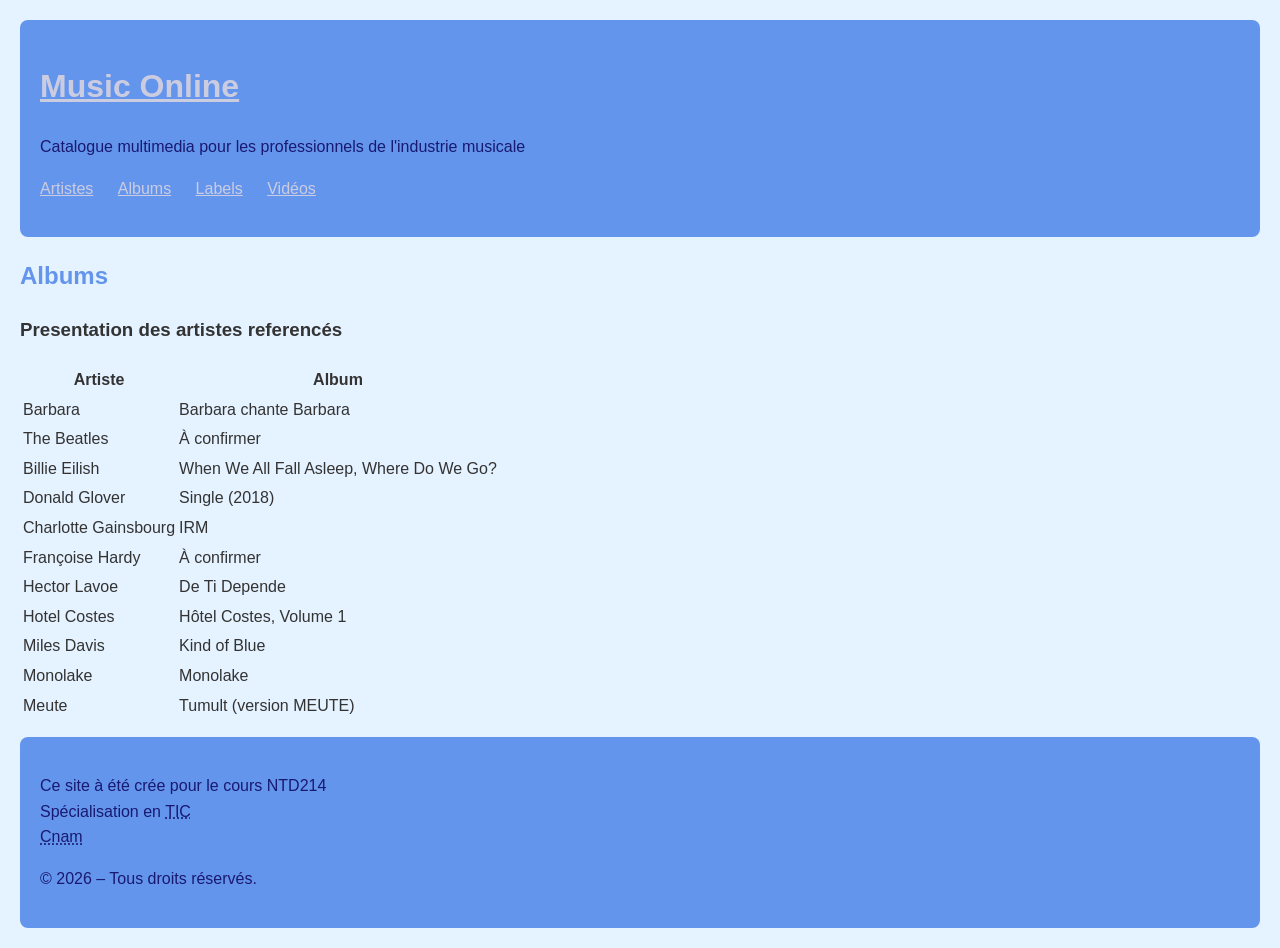
<file: pages/albums.html>
<!DOCTYPE html>
<html lang="fr">
    <head>
        <meta charset="UTF-8">
        <meta name="viewport" content="width=device-width, initial-scale=1.0">
        <title>Music Online Intranet</title>
        <link rel="stylesheet" type="text/css" href="../style.css">
    </head>
    <body>
        <header>
            <h1><a href="../index.html">Music Online</a></h1>
            <p>Catalogue multimedia pour les professionnels de l'industrie musicale</p>
            <nav>
                <ul>
                    <li><a href="artistes.html">Artistes</a></li>
                    <li><a href="albums.html">Albums</a></li>
                    <li><a href="labels.html">Labels</a></li>
                    <li><a href="videos.html">Vidéos</a></li>
                </ul>
            </nav>
        </header>
        <main>
                <h2>Albums</h2>
                <h3>Presentation des artistes referencés</h3>
                <table>
    <thead>
        <tr>
            <th>Artiste</th>
            <th>Album</th>
        </tr>
    </thead>
    <tbody>
        <tr><td>Barbara</td><td>Barbara chante Barbara</td></tr>
        <tr><td>The Beatles</td><td>À confirmer</td></tr>
        <tr><td>Billie Eilish</td><td>When We All Fall Asleep, Where Do We Go?</td></tr>
        <tr><td>Donald Glover</td><td>Single (2018)</td></tr>
        <tr><td>Charlotte Gainsbourg</td><td>IRM</td></tr>
        <tr><td>Françoise Hardy</td><td>À confirmer</td></tr>
        <tr><td>Hector Lavoe</td><td>De Ti Depende</td></tr>
        <tr><td>Hotel Costes</td><td>Hôtel Costes, Volume 1</td></tr>
        <tr><td>Miles Davis</td><td>Kind of Blue</td></tr>
        <tr><td>Monolake</td><td>Monolake</td></tr>
        <tr><td>Meute</td><td>Tumult (version MEUTE)</td></tr>
    </tbody>
</table>
            </main>
             <p> </p>
            <footer>
           <p>Ce site à été crée pour le cours NTD214<br>
           Spécialisation en <abbr title="Techniques de l'information et de la communication"> TIC</abbr><br>
          <abbr title="Conservatoire national des arts et métiers">
        Cnam
    </abbr> </p>
    <p>© 2026 – Tous droits réservés.</p>
    <!-- Informations complémentaires à définir (les informations légales par exemple) -->
        </footer>
    </body>
</html>
</file>
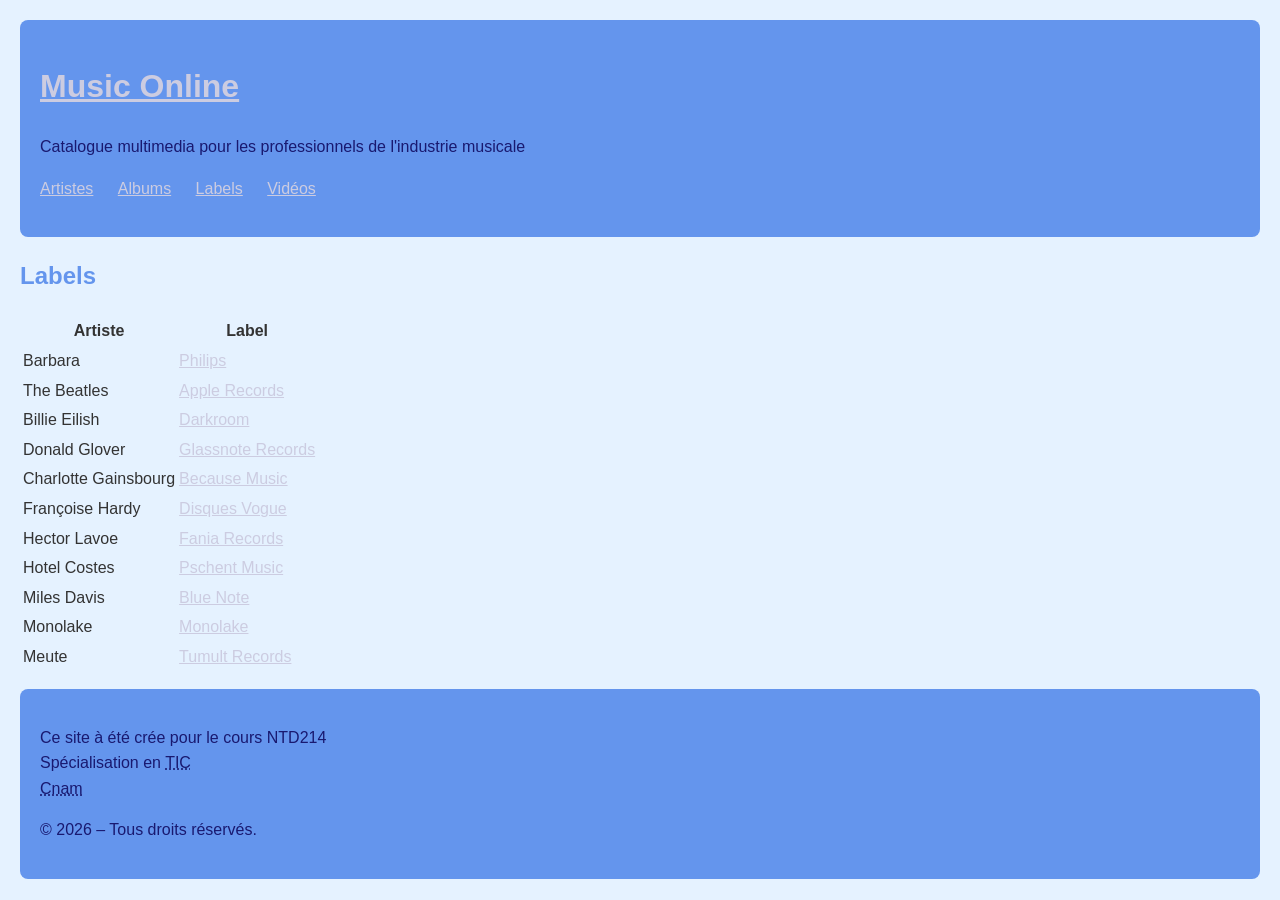
<file: pages/labels.html>
<!DOCTYPE html>
<html lang="fr">
    <head>
        <meta charset="UTF-8">
        <meta name="viewport" content="width=device-width, initial-scale=1.0">
        <title>Music Online Intranet</title>
        <link rel="stylesheet" type="text/css" href="../style.css">
    </head>
    <body>
        <header>
            <h1><a href="../index.html">Music Online</a></h1>
            <p>Catalogue multimedia pour les professionnels de l'industrie musicale</p>
            <nav>
                <ul>
                    <li><a href="artistes.html">Artistes</a></li>
                    <li><a href="albums.html">Albums</a></li>
                    <li><a href="labels.html">Labels</a></li>
                    <li><a href="videos.html">Vidéos</a></li>
                </ul>
            </nav>
        </header>
        <main>
                <h2>Labels</h2>
               <table>
    <thead>
        <tr>
            <th>Artiste</th>
            <th>Label</th>
        </tr>
    </thead>
    <tbody>
        <tr>
            <td>Barbara</td>
            <td><a href="https://www.universalmusic.com/" target="_blank">Philips</a></td>
        </tr>
        <tr>
            <td>The Beatles</td>
            <td><a href="http://www.applecorps.com/" target="_blank">Apple Records</a></td>
        </tr>
        <tr>
            <td>Billie Eilish</td>
            <td><a href="https://www.universalmusic.com/labels/" target="_blank">Darkroom</a></td>
        </tr>
        <tr>
            <td>Donald Glover</td>
            <td><a href="http://www.glassnotemusic.com/" target="_blank">Glassnote Records</a></td>
        </tr>
        <tr>
            <td>Charlotte Gainsbourg</td>
            <td><a href="http://www.because.tv/" target="_blank">Because Music</a></td>
        </tr>
        <tr>
            <td>Françoise Hardy</td>
            <td><a href="https://www.discogs.com/label/26445-Disques-Vogue" target="_blank">Disques Vogue</a></td>
        </tr>
        <tr>
            <td>Hector Lavoe</td>
            <td><a href="http://www.fania.com/" target="_blank">Fania Records</a></td>
        </tr>
        <tr>
            <td>Hotel Costes</td>
            <td><a href="http://www.pschent.com/" target="_blank">Pschent Music</a></td>
        </tr>
        <tr>
            <td>Miles Davis</td>
            <td><a href="http://www.bluenote.com/" target="_blank">Blue Note</a></td>
        </tr>
        <tr>
            <td>Monolake</td>
            <td><a href="http://www.monolake.de/" target="_blank">Monolake</a></td>
        </tr>
        <tr>
            <td>Meute</td>
            <td><a href="https://www.meute.eu/" target="_blank">Tumult Records</a></td>
        </tr>
    </tbody>
</table>
           
        </main>
        <p> </p>
            <footer>
           <p>Ce site à été crée pour le cours NTD214<br>
           Spécialisation en <abbr title="Techniques de l'information et de la communication"> TIC</abbr><br>
          <abbr title="Conservatoire national des arts et métiers">
        Cnam
    </abbr> </p>
    <p>© 2026 – Tous droits réservés.</p>
    <!-- Informations complémentaires à définir (les informations légales par exemple) -->
        </footer>
    </body>
</html>
</file>
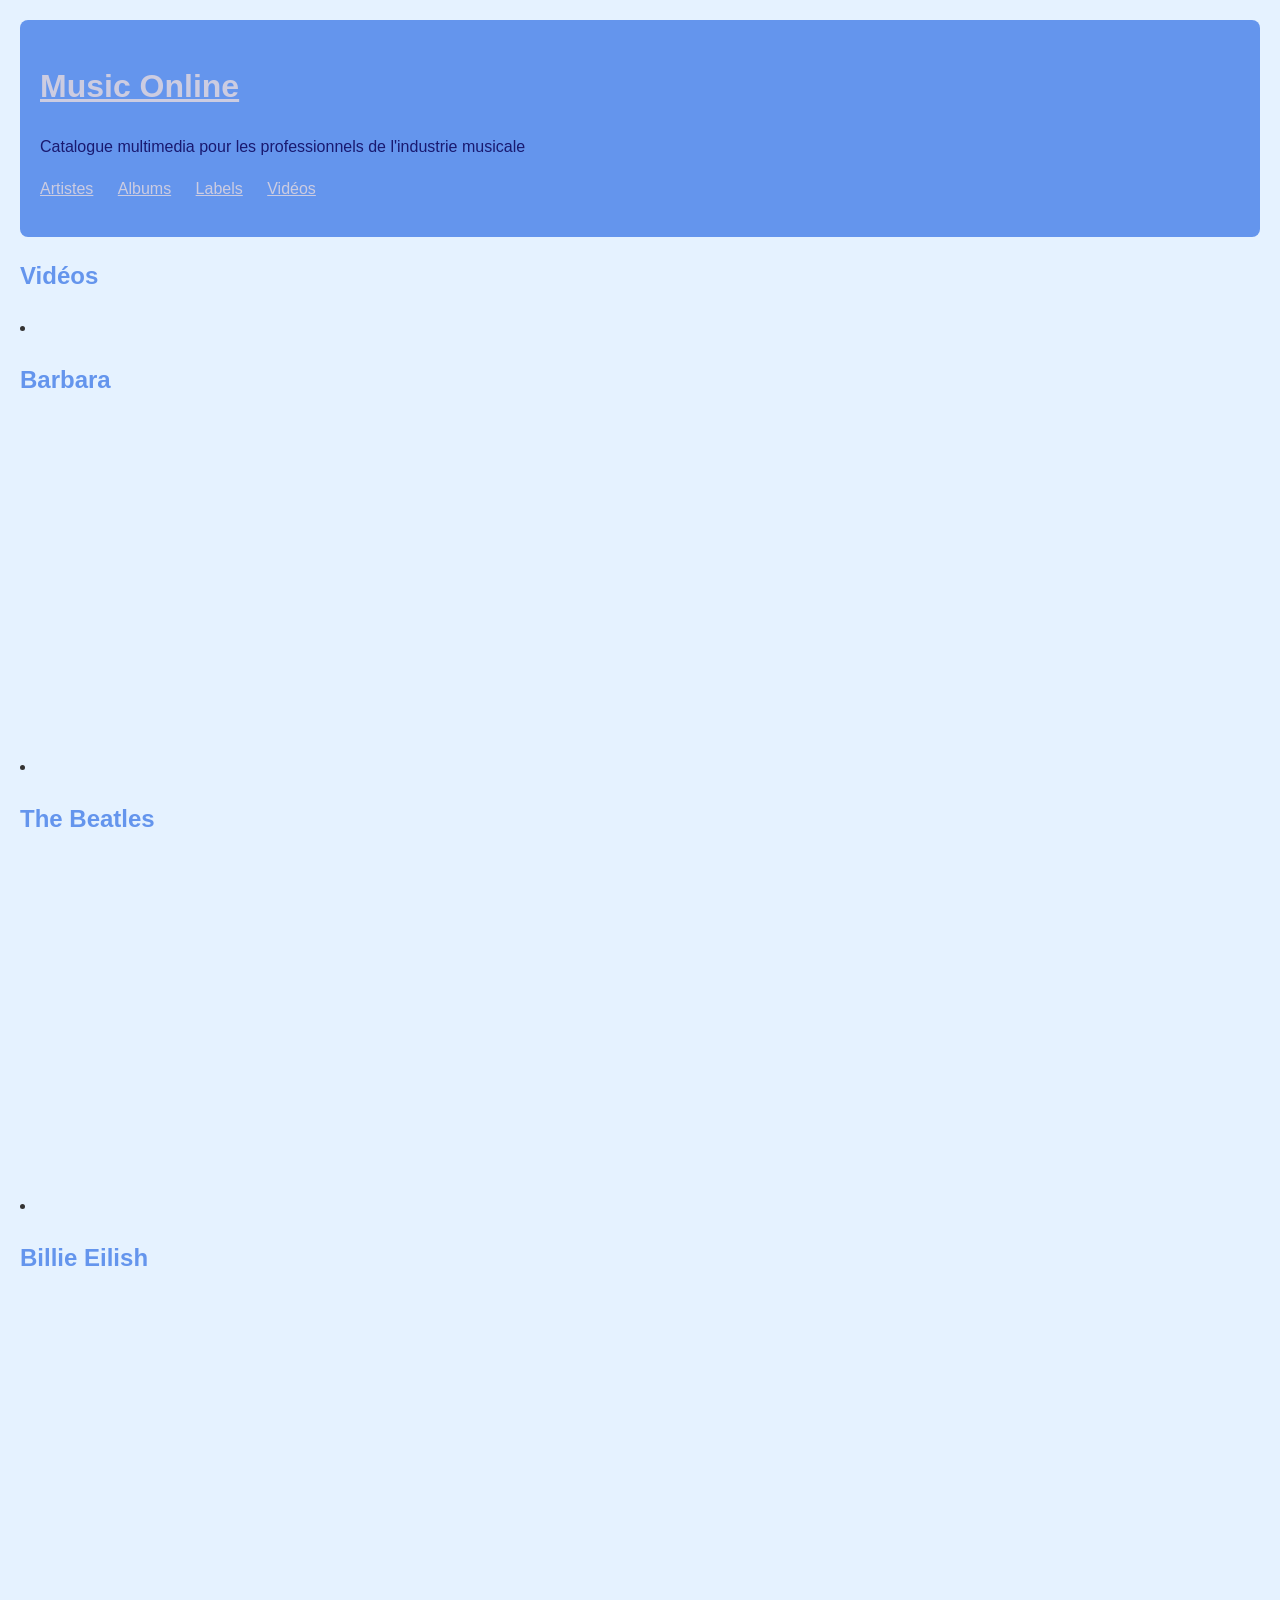
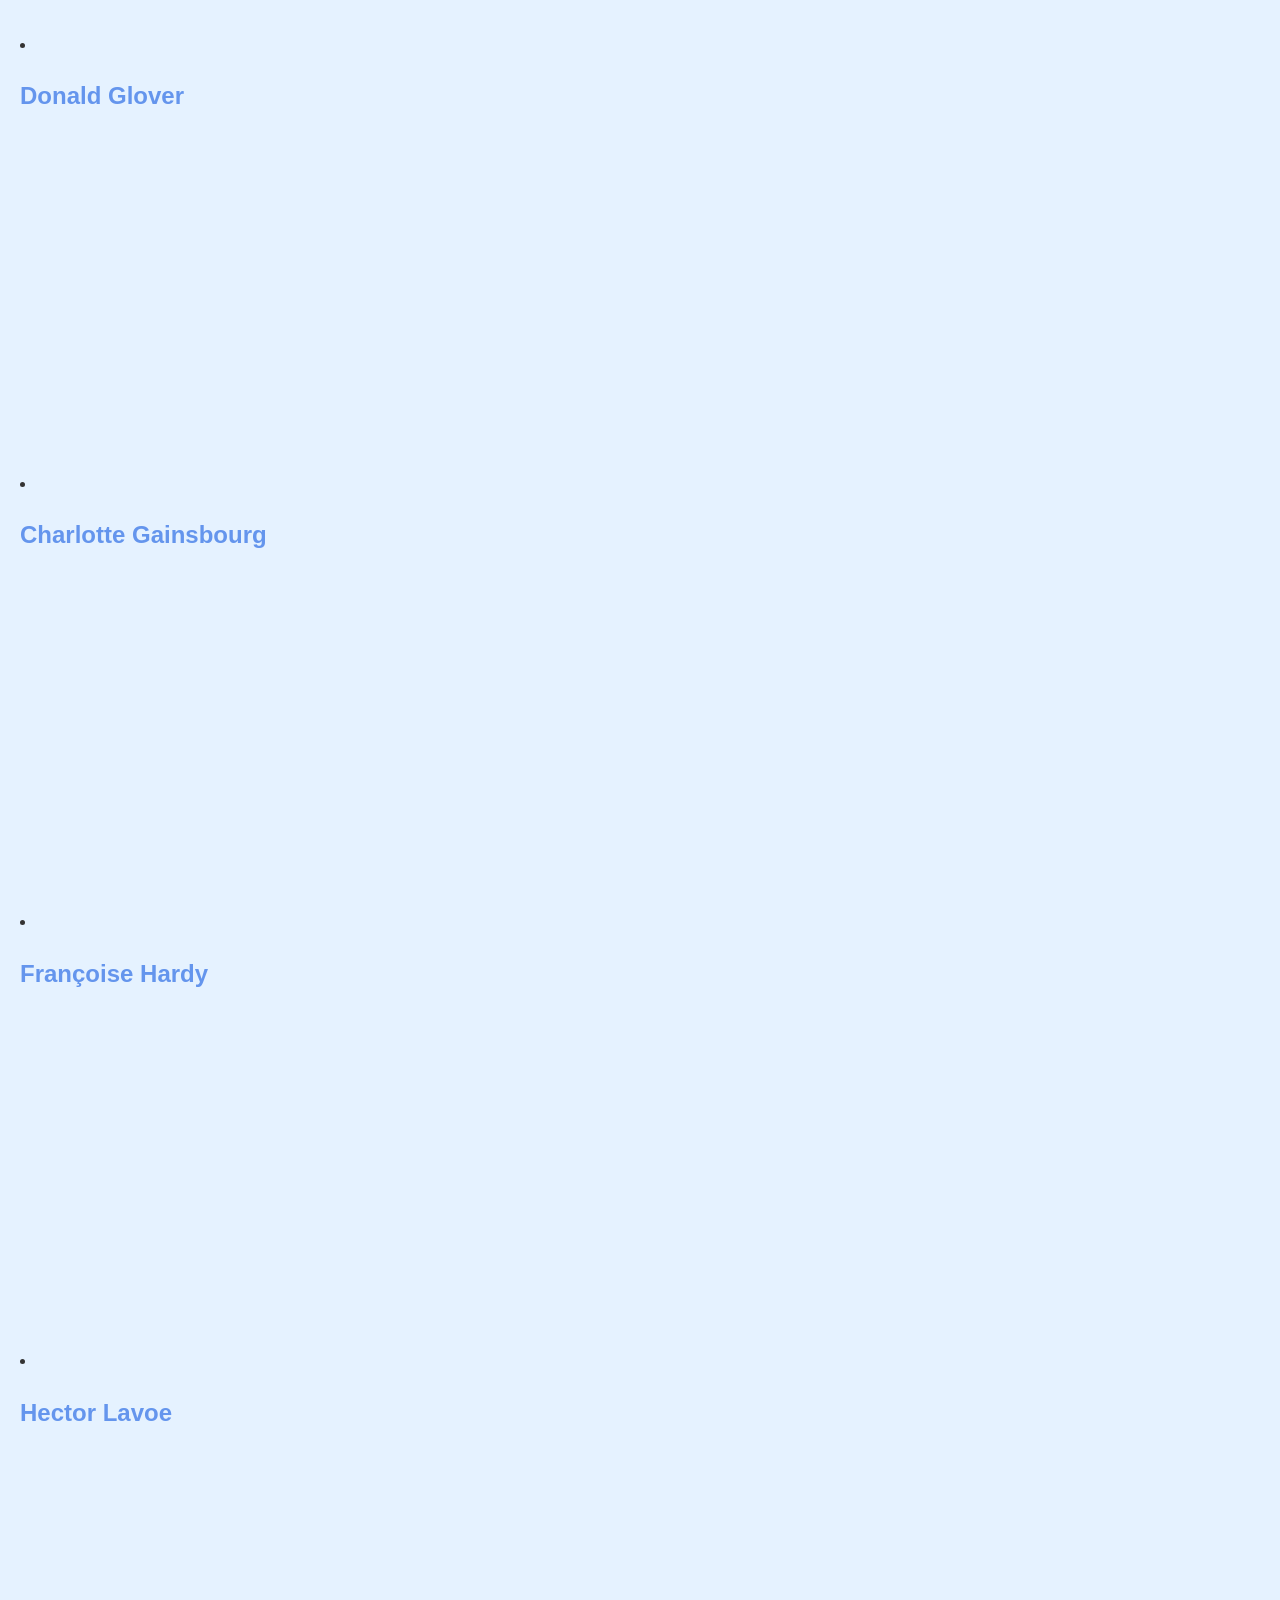
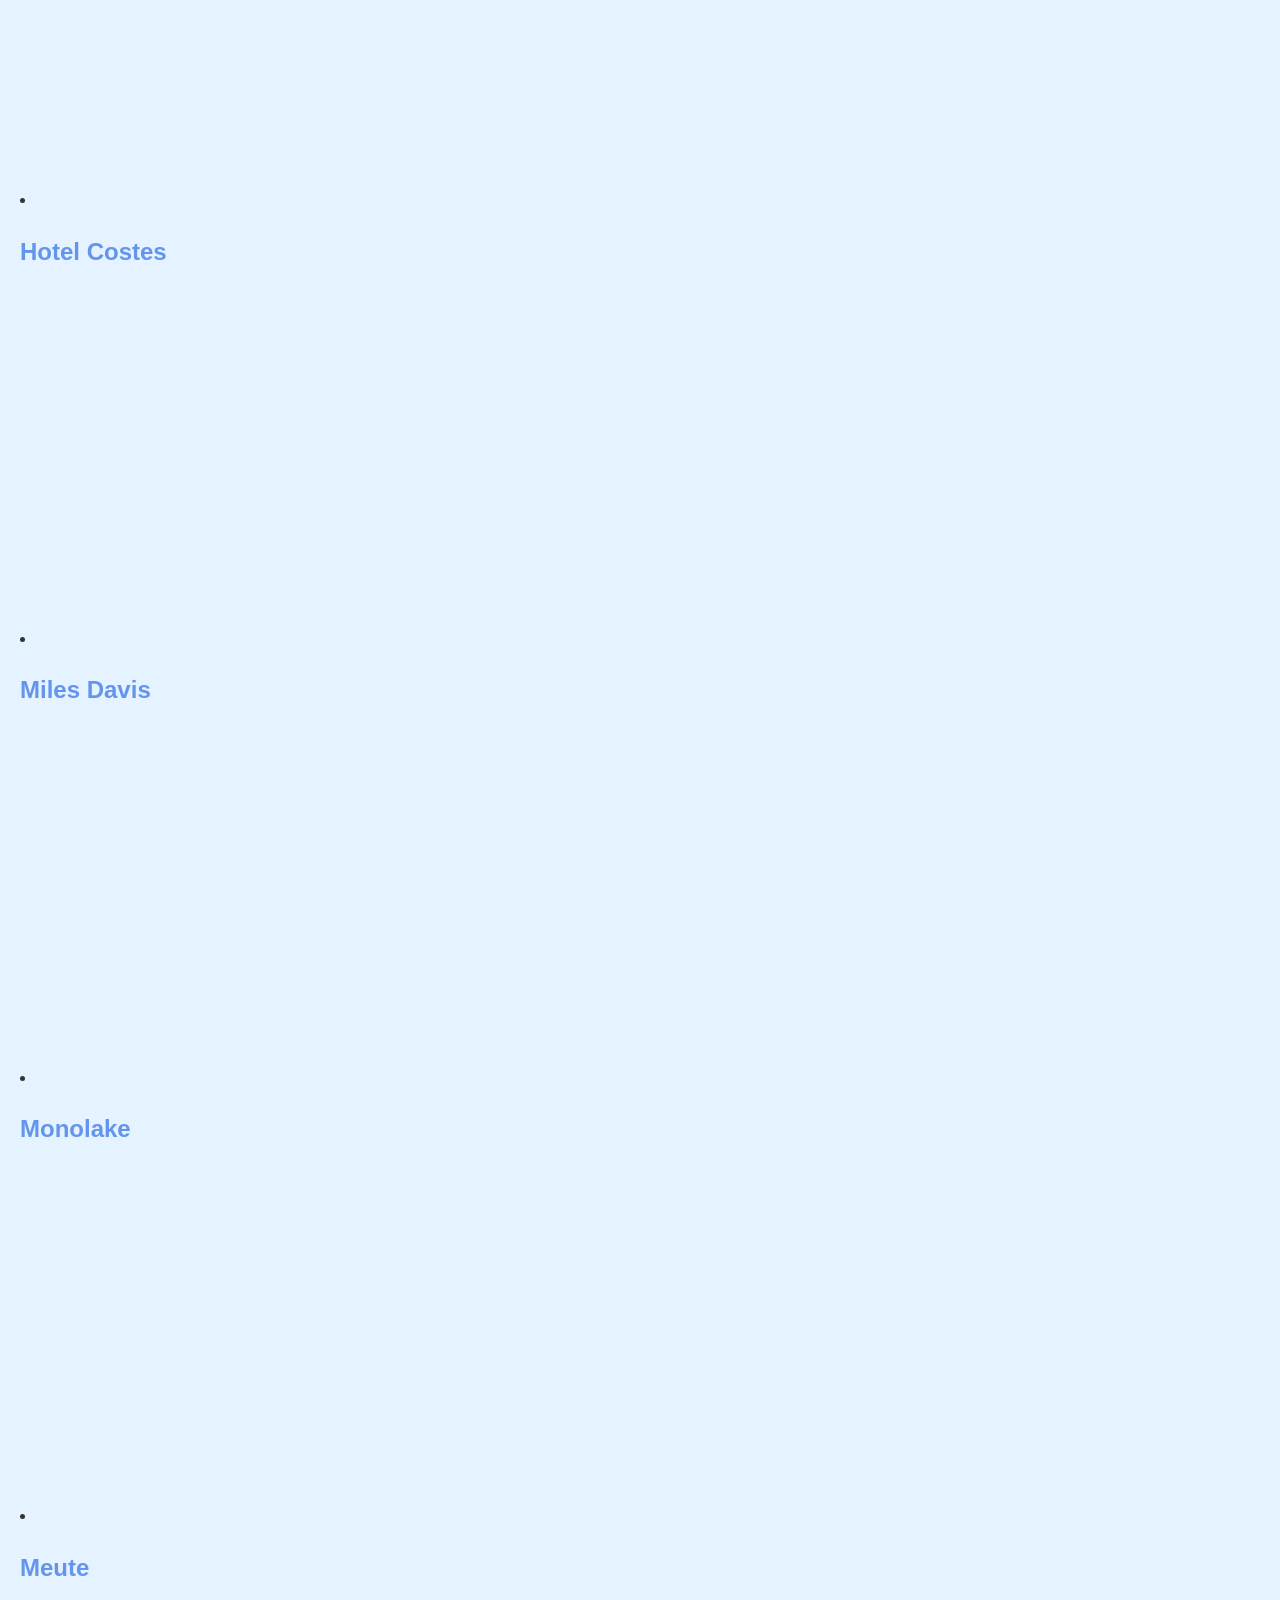
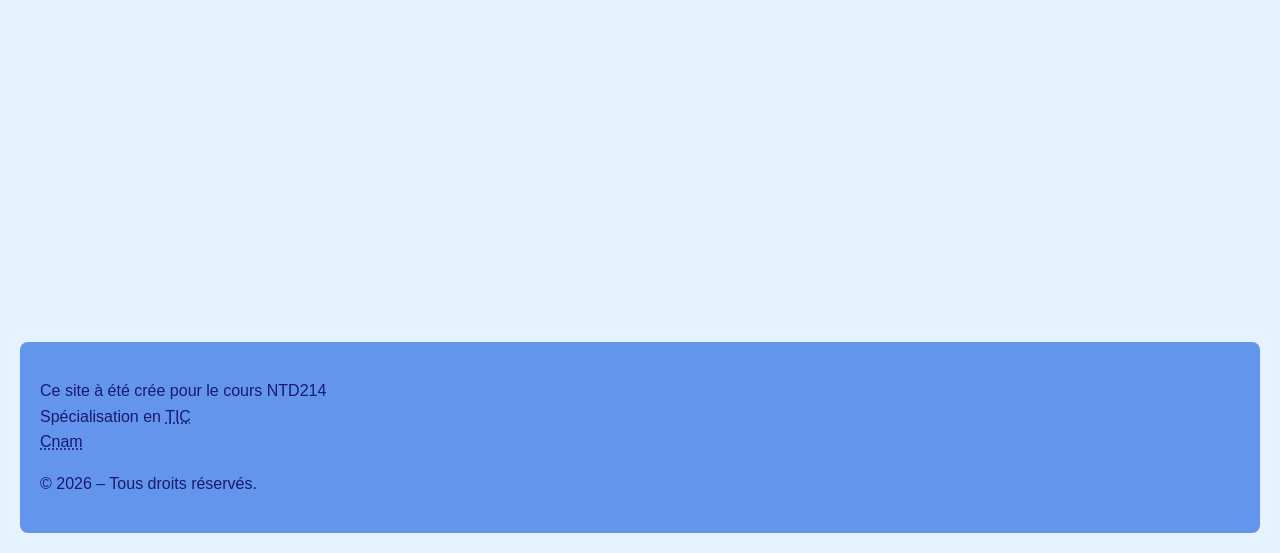
<file: pages/videos.html>
<!DOCTYPE html>
<html lang="fr">
    <head>
        <meta charset="UTF-8">
        <meta name="viewport" content="width=device-width, initial-scale=1.0">
        <title>Music Online Intranet</title>
        <link rel="stylesheet" type="text/css" href="../style.css">
    </head>
    <body>
        <header>
            <h1><a href="../index.html">Music Online</a></h1>
            <p>Catalogue multimedia pour les professionnels de l'industrie musicale</p>
            <nav>
                <ul>
                    <li><a href="artistes.html">Artistes</a></li>
                    <li><a href="albums.html">Albums</a></li>
                    <li><a href="labels.html">Labels</a></li>
                    <li><a href="videos.html">Vidéos</a></li>
                </ul>
            </nav>
        </header>
        <main>
                <h2>Vidéos</h2>
               
<!-- BARBARA -->
<li id="barbara">
    <h2>Barbara</h2>

    <div class="video-container">
        <iframe
            src="https://www.youtube-nocookie.com/embed/5cPIFHBuU5k"
            title="Vidéo de Barbara - Chapeau-bas"
            allowfullscreen
            loading="lazy">
        </iframe>
    </div>
</li>


<!-- THE BEATLES -->
<li id="the-beatles">
    <h2>The Beatles</h2>

    <div class="video-container">
        <iframe
            src="https://www.youtube-nocookie.com/embed/ZLd76SEnOLc"
            title="Vidéo des Beatles"
            allowfullscreen
            loading="lazy">
        </iframe>
    </div>
</li>


<!-- BILLIE EILISH -->
<li id="billie">
    <h2>Billie Eilish</h2>

    <div class="video-container">
        <iframe
            src="https://www.youtube-nocookie.com/embed/DyDfgMOUjCI"
            title="Vidéo de Billie Eilish - Bad Guy"
            allowfullscreen
            loading="lazy">
        </iframe>
    </div>
</li>


<!-- DONALD GLOVER -->
<li id="donald">
    <h2>Donald Glover</h2>

    <div class="video-container">
        <iframe
            src="https://www.youtube-nocookie.com/embed/VYOjWnS4cMY"
            title="Vidéo de Donald Glover - This Is America"
            allowfullscreen
            loading="lazy">
        </iframe>
    </div>
</li>


<!-- CHARLOTTE GAINSBOURG -->
<li id="charlotte">
    <h2>Charlotte Gainsbourg</h2>

    <div class="video-container">
        <iframe
            src="https://www.youtube-nocookie.com/embed/TTyd7VMI62U"
            title="Vidéo de Charlotte Gainsbourg - IRM"
            allowfullscreen
            loading="lazy">
        </iframe>
    </div>
</li>


<!-- FRANÇOISE HARDY -->
<li id="francoise">
    <h2>Françoise Hardy</h2>

    <div class="video-container">
        <iframe
            src="https://www.youtube-nocookie.com/embed/zRk3U6Yj3uo"
            title="Vidéo de Françoise Hardy - Le temps de l'amour"
            allowfullscreen
            loading="lazy">
        </iframe>
    </div>
</li>


<!-- HECTOR LAVOE -->
<li id="hector">
    <h2>Hector Lavoe</h2>

    <div class="video-container">
        <iframe
            src="https://www.youtube-nocookie.com/embed/LMIrkCL8Zg0"
            title="Vidéo de Hector Lavoe - Periódico de Ayer"
            allowfullscreen
            loading="lazy">
        </iframe>
    </div>
</li>


<!-- HOTEL COSTES -->
<li id="hotel">
    <h2>Hotel Costes</h2>

    <div class="video-container">
        <iframe
            src="https://www.youtube-nocookie.com/embed/040orY3QD8I"
            title="Vidéo de Hotel Costes - My Funny Valentine"
            allowfullscreen
            loading="lazy">
        </iframe>
    </div>
</li>


<!-- MILES DAVIS -->
<li id="miles">
    <h2>Miles Davis</h2>

    <div class="video-container">
        <iframe
            src="https://www.youtube-nocookie.com/embed/zqNTltOGh5c"
            title="Vidéo de Miles Davis - So What"
            allowfullscreen
            loading="lazy">
        </iframe>
    </div>
</li>


<!-- MONOLAKE -->
<li id="monolake">
    <h2>Monolake</h2>

    <div class="video-container">
        <iframe
            src="https://www.youtube-nocookie.com/embed/WeDfJtggLwc"
            title="Vidéo de Monolake - Ice"
            allowfullscreen
            loading="lazy">
        </iframe>
    </div>
</li>


<!-- MEUTE -->
<li id="meute">
    <h2>Meute</h2>

    <div class="video-container">
        <iframe
            src="https://www.youtube-nocookie.com/embed/fKFbnhcNnjE"
            title="Vidéo de Meute - You & Me"
            allowfullscreen
            loading="lazy">
        </iframe>
    </div>
</li>

           
        </main>
        <p> </p>
           <footer>
           <p>Ce site à été crée pour le cours NTD214<br>
           Spécialisation en <abbr title="Techniques de l'information et de la communication"> TIC</abbr><br>
          <abbr title="Conservatoire national des arts et métiers">
        Cnam
    </abbr> </p>
    <p>© 2026 – Tous droits réservés.</p>
    <!-- Informations complémentaires à définir (les informations légales par exemple) -->
        </footer>
    </body>
</html>
</file>
<file: style.css>
body {
    font-family: Didot, sans-serif;
    line-height: 1.6;
    margin: 0;
    padding: 20px;
    background-color: #e5f2ff;
    color: #333;
}
header, footer {
    background-color: #6495ED;
    padding: 20px;
    border-radius: 8px;
}
h1 { 
    font-family: Arial, sans-serif;
    color: #F0F8FF;
}
h2 { 
    font-family: Arial, sans-serif;
    color: #6495ED;
}
p { 
    font-family: Arial, sans-serif;
    color: #191970;
}
#section-1, #section-2 {
    background-color: #fffdf8;
    margin: 20px 0;
    padding: 20px;
    border: 1px solid #e0d8c8;
    border-radius: 8px;
}
nav ul {
    list-style: none;
    padding: 0;
}
nav li {
    display: inline-block;
    margin-right: 20px;
}
a {
    color: #cccce1;
}
a:hover {
    color: #313136;
}
img {
    max-width: 50%;
    height: auto;
}
.photo {
    width: 20%;
    height: auto;
    border-radius: 8px;
}
.informations {
    font-size: 15px;
    line-height: 1.15;
}
html {
    scroll-behavior: smooth;
}

.back-to-top {
    position: fixed;
    bottom: 25px;
    right: 25px;
    width: 45px;
    height: 45px;
    background-color: #333;
    color: white;
    font-size: 28px;
    text-align: center;
    line-height: 45px;
    text-decoration: none;
    border-radius: 50%;
    z-index: 9999;
    box-shadow: 0 2px 8px rgba(0,0,0,0.3);
    transition: background-color 0.3s, transform 0.3s;
}

.back-to-top:hover {
    background-color: #007bff;
    transform: translateY(-4px);
}
/* ACCESSIBILITY */
@media (prefers-reduced-motion: reduce) {
    html {
        scroll-behavior: auto;
    }

    *,
    *::before,
    *::after {
        transition-duration: 0.01ms !important;
        animation-duration: 0.01ms !important;
    }
}
/* VIDEOS YOUTUBE */
.video-container {
    width: 100%;
    max-width: 560px;
    aspect-ratio: 16 / 9;
    margin: 15px 0 20px;
    border-radius: 8px;
    overflow: hidden;
}

.video-container iframe {
    width: 100%;
    height: 100%;
    border: 0;
    display: block;
}

/* RESPONSIVE */
@media screen and (max-width: 768px) {
    .video-container {
        max-width: 100%;
    }
}
</file>
